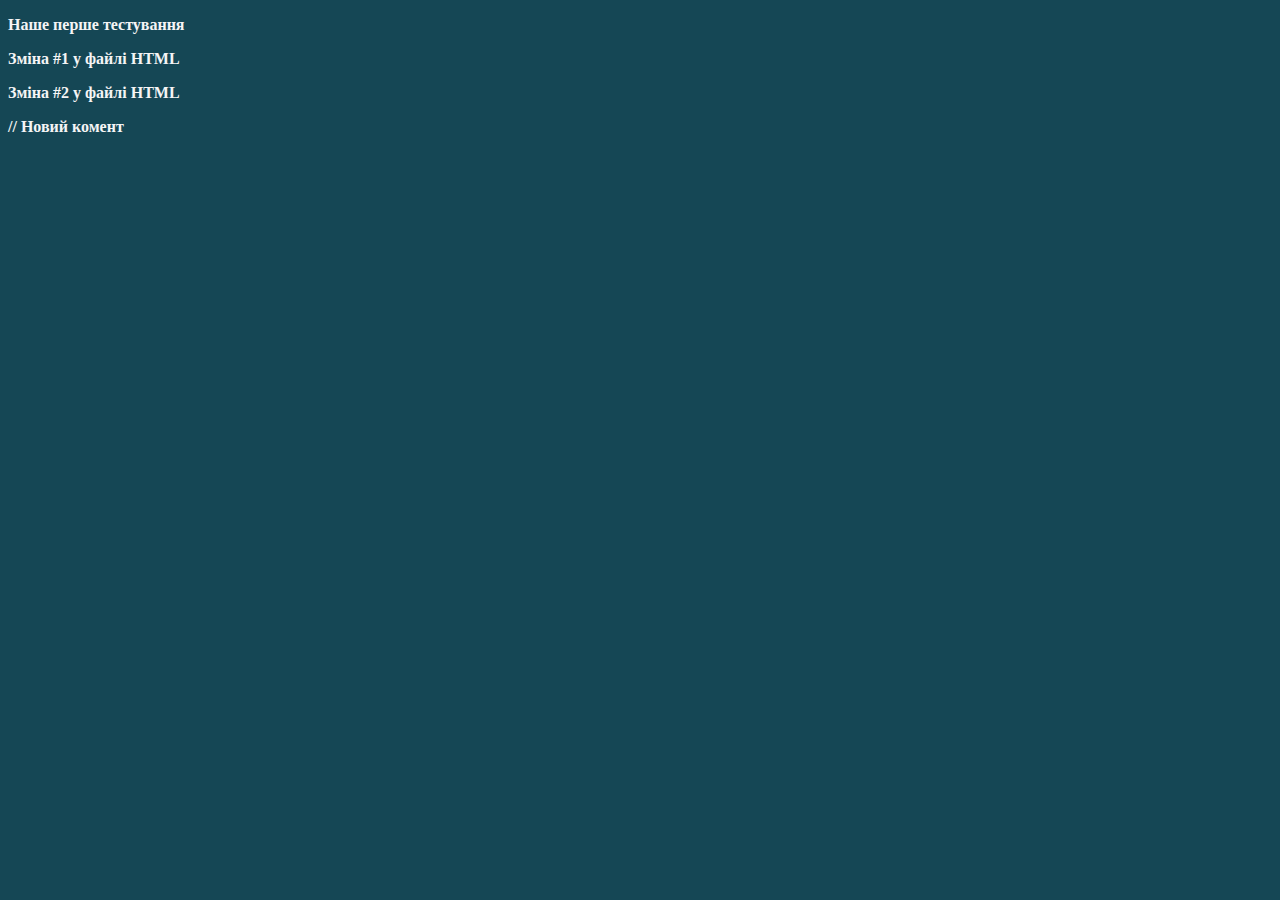
<file: index.html>
<!DOCTYPE html>
<html lang="en">
<head>
    <meta charset="UTF-8">
    <meta http-equiv="X-UA-Compatible" content="IE=edge">
    <meta name="viewport" content="width=device-width, initial-scale=1.0">
    <link rel="stylesheet" href="css/index.css">
    <title>Testing Git and GitHub 20.11.2021</title>
</head>
<body>
    <p>Наше перше тестування</p>
    <p>Зміна #1 у файлі HTML</p>
    <p>Зміна #2 у файлі HTML</p>
    // Новий комент

<!-- 

!! Attention - if not work
Add "git.path" in setting.json -- path to git.exe 
Path and filename of the git executable, e.g. C:\Program Files\Git\bin\git.exe (Windows).
This can also be an array of string values containing multiple paths to look up.
"git.path": "C:\\Program Files\\Git\\bin\\git.exe",


Install
https://git-scm.com/downloads

Check git parametrs in Windows
$ git config --list
$ git config --list --show-origin

Вы также можете проверить, 
что Git считает значением конкретного ключа,
набрав git config <key>:
$ git config user.name

Вы можете запросить Git относительно происхождения этого значения,
и он скажет вам, какой файл конфигурации имел последнее слово при установке этого значения:
$ git config --show-origin rerere.autoUpdate


Change config
$ git config --global user.name "John Doe"
$ git config --global user.email johndoe@example.com

1. git --version

$ dir (view directory in folder)
$ cd D:\Git_GitHub_Education_2021 (go to directory)
$ cd .. (go to up directory) 
$ d: (go to disk -- root directory)
$ cd css (go to subdirectory) 

2. git init (initialisation repositiry)

3. git add .

4. git commit -m "My two commit 2021"

5. git remote add origin https://github.com/AnHarazd/GitEdu.git

6. git push -u origin main
** main - name of branch in your repositiries

***************************************************************
7. git add . (вносимо до push усі файли)
   git add "index.html" (вносимо до push тільки один файл)

8. git status
Перевірка стану - які зміни додано до виконання команд - commit @ push

9.STRONGLY Recommemded Install to VS Code
  Git History Diff
Hui Zhou
View git history. View diff of committed files. View git blame info. View stash details.

10. git pull 
(Downloading all changes from repository)

11. alias
  C\Users\Andrew\*.*
  File: .gitconfig
  [alias]
**********************************************************************************************    
[filter "lfs"]
	clean = git-lfs clean -- %f
	smudge = git-lfs smudge -- %f
	process = git-lfs filter-process
	required = true
[user]
	name = Andrew Harazdowskiy
[user]
	email = xxxxxxxxxxxxxxxxxxx
[init]
	defaultBranch = main
[alias]
s = status --short
st = status
l = log --oneline --graph --decorate --all
g = log --graph --abbrev-commit --decorate --all --format=format:'%C(bold blue)%h%C(reset) - %C(bold cyan)%aD%C(dim white) - %an%C(reset) %C(bold green)(%ar)%C(reset)%C(bold yellow)%d%C(reset)%n %C(white)%s%C(reset)'
br = branch
co = checkout


****************************************************************
ВІДМІНА • Якщо внесено тільки зміни + збережено файли Ctrl+S 
****************************************************************
12. Отмена изменений из консоли

  If alias no
  git checkout -- about.html

  If alias true
  git co -- about.html

13.Отмена всех изменений
  git checkout -- .
  git co -- .
  git co .

*******************************************************************************
ВІДМІНА • Якщо внесено зміни та виконано команду add -> зміни поступили в stage
*******************************************************************************

14. Извлекаем изменения ИЗ stage
  git reset about.html — извлечение изменений new_about.html из stage
  git co -- about.html — отмена изменений

  git reset . (извлечение всех изменений из stage)
  git co -- . (отмена всех изменений)
  git co . (отмена всех изменений)


git help -a
git status (git s - alias)  
M - modify
M – red – no stage
M – green – in stage

**********************************************************************
Якщо внесено зміни + виконано команду add + зроблено commit
**********************************************************************  
git l  (статус комітів у репозиторії [перед push] — alias команда)
git l -3 (три останні коміти у репозиторії — alias команда)

15. Відміняємо останній commit hard reset-ом БЕЗ БЕРЕЖЕННЯ ЗМІН
    HEAD^1 — один commit назад
    git reset --hard HEAD^1

15. Відміняємо останній commit soft reset-ом ІЗ БЕРЕЖЕННЯМ ЗМІН
    HEAD^1 — один commit назад
    git reset --soft HEAD^1


**********************************************************************
Work with BRANCH
**********************************************************************  
16. List of branch
$ git branch (work branch)
$ git br (alias)

17. Create new branch
$ git branch develop

18. Switch to (new) other branch
$ git co develop
$ git co main


19. CREATE AND SWITCH to new branch "about"
$ git co -b about


20.Rename branch
$ git branch -m new-branch-name
$ git branch -m myabout

21. Delete branch
$ git branch -D about
or
$ git branch -d about

22. Go to commit #
$ git co ecdc966
 










Good Commands
git gui (graphic interfase)
-->

</body>
</html>
</file>
<file: css/index.css>
body {
    color: whitesmoke;
    background-color: rgb(21, 71, 85);
    text-shadow: none;
    font-style: normal;
    font-weight: 800;
    }
</file>
